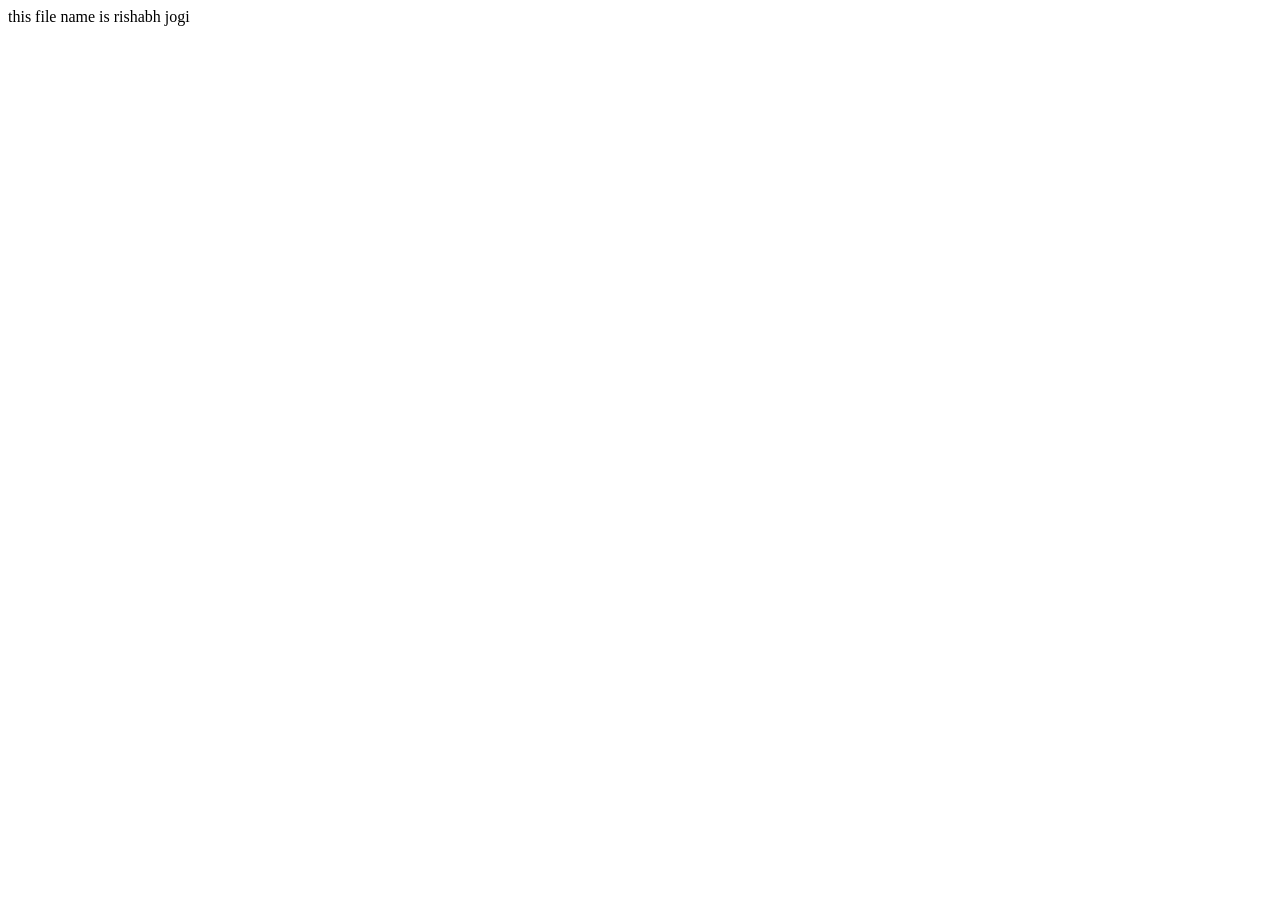
<file: RISHBAH.html>
<!DOCTYPE html>
<html lang="en">
<head>
    <meta charset="UTF-8">
    <meta name="viewport" content="width=device-width, initial-scale=1.0">
    <title>Document</title>
</head>
<body>
    this file name is rishabh jogi
</body>
</html>
</file>
